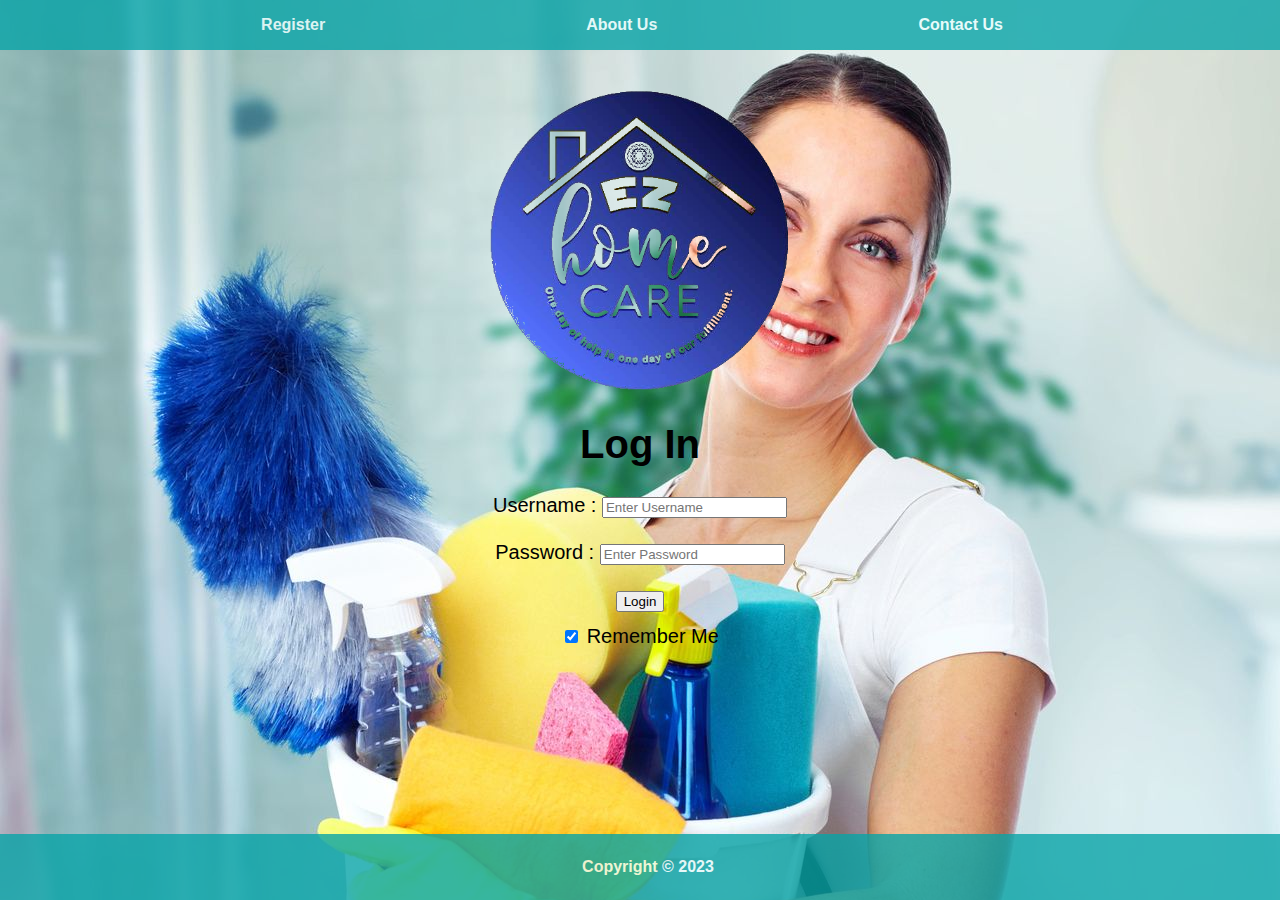
<file: index.html>
<!DOCTYPE html>
<html>
  <head>
    <meta charset="utf-8" />
    <meta name="viewport" content="width=device-width, initial-scale=1" />
    <link rel="stylesheet" href="style.css" />
    <title>Log In</title>
  </head>
  <body>
    <header>
      <nav>
        <a class="navbar" href="Registration.html">Register</a>
        <a class="navbar" href="AboutUsNoAccount.html">About Us</a>
        <a class="navbar" href="ContactUsNoAccount.html">Contact Us</a>
      </nav>
    </header>
    <div class="container">
      <img
        style="height: 300px"
        src="IMAGES/ezhomecare logo.png"
        alt="Company Logo"
      />
      <h1>Log In</h1>
      <form>
        <label>Username :</label>
        <input
          type="text"
          placeholder="Enter Username"
          name="username"
          required
          class="login_textbox"
        />
        <br /><br />
        <label>Password :</label>
        <input
          type="password"
          placeholder="Enter Password"
          name="password"
          required
          class="login_textbox"
        />
      </form>
      <br />
      <a href="Home.html" class="btn btn-info" role="button"
        ><button style="margin-bottom: 1em" type="submit">Login</button>
      </a>
      <br />
      <input type="checkbox" checked="checked" class="login_textbox" />
      Remember Me
      <br /><br /><br />
    </div>
    <footer>
      <p>Copyright © 2023</p>
    </footer>
  </body>
</html>
</file>
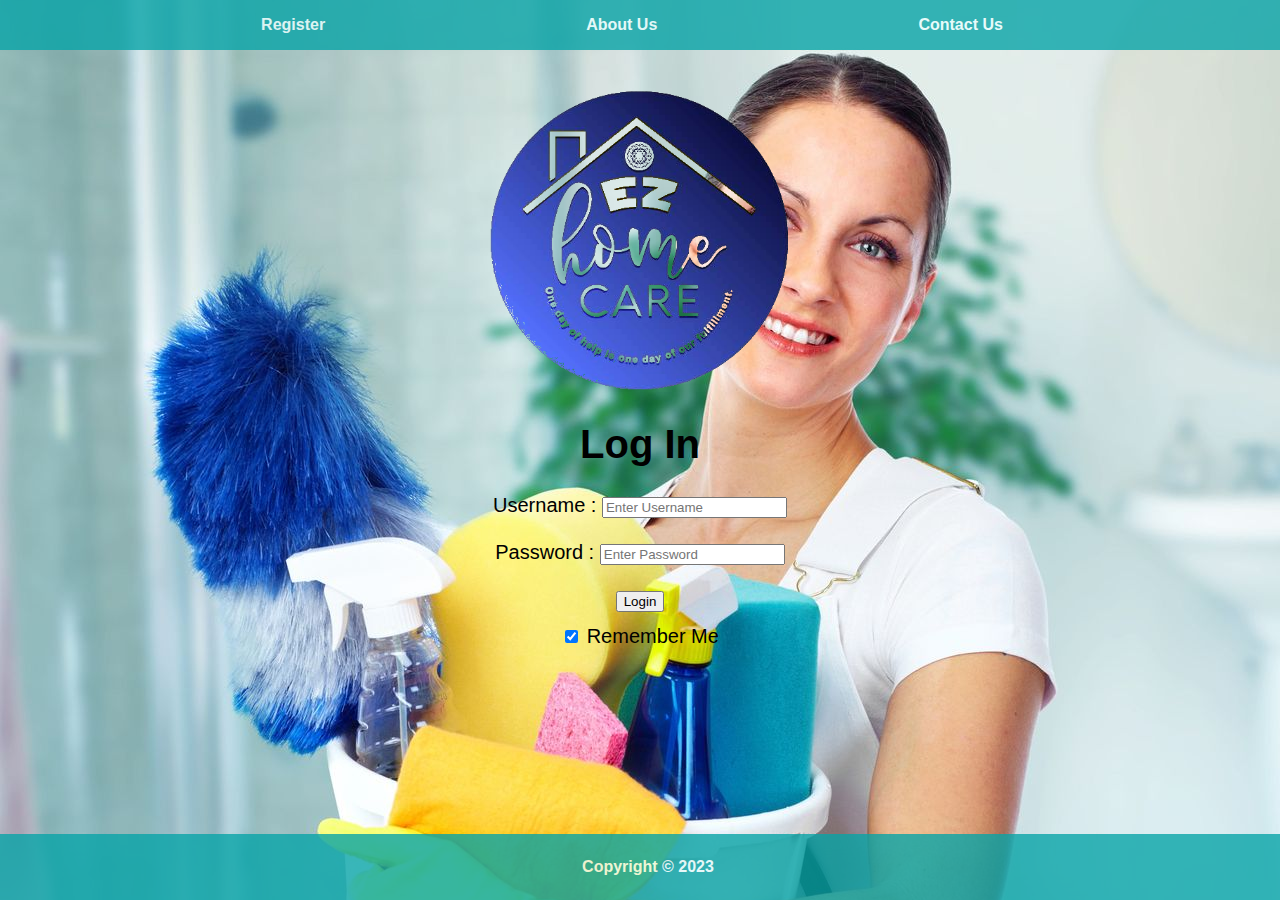
<file: EZHOMECARE-WEBSITE-main/EZHOMECARE-WEBSITE-main/index.html>
<!DOCTYPE html>
<html>
  <head>
    <meta charset="utf-8" />
    <meta name="viewport" content="width=device-width, initial-scale=1" />
    <link rel="stylesheet" href="style.css" />
    <title>Log In</title>
  </head>
  <body>
    <header>
      <nav>
        <a class="navbar" href="Registration.html">Register</a>
        <a class="navbar" href="AboutUsNoAccount.html">About Us</a>
        <a class="navbar" href="ContactUsNoAccount.html">Contact Us</a>
      </nav>
    </header>
    <div class="container">
      <img
        style="height: 300px"
        src="IMAGES/ezhomecare logo.png"
        alt="Company Logo"
      />
      <h1>Log In</h1>
      <form>
        <label>Username :</label>
        <input
          type="text"
          placeholder="Enter Username"
          name="username"
          required
          class="login_textbox"
        />
        <br /><br />
        <label>Password :</label>
        <input
          type="password"
          placeholder="Enter Password"
          name="password"
          required
          class="login_textbox"
        />
      </form>
      <br />
      <a href="Home.html" class="btn btn-info" role="button"
        ><button
          style="margin-bottom: 1em"
          type="submit"
        >
          Login
        </button>
      </a>
      <br />
      <input type="checkbox" checked="checked" class="login_textbox" />
      Remember Me
      <br /><br /><br />
    </div>
    <footer>
      <p>Copyright © 2023</p>
    </footer>
  </body>
</html>
</file>
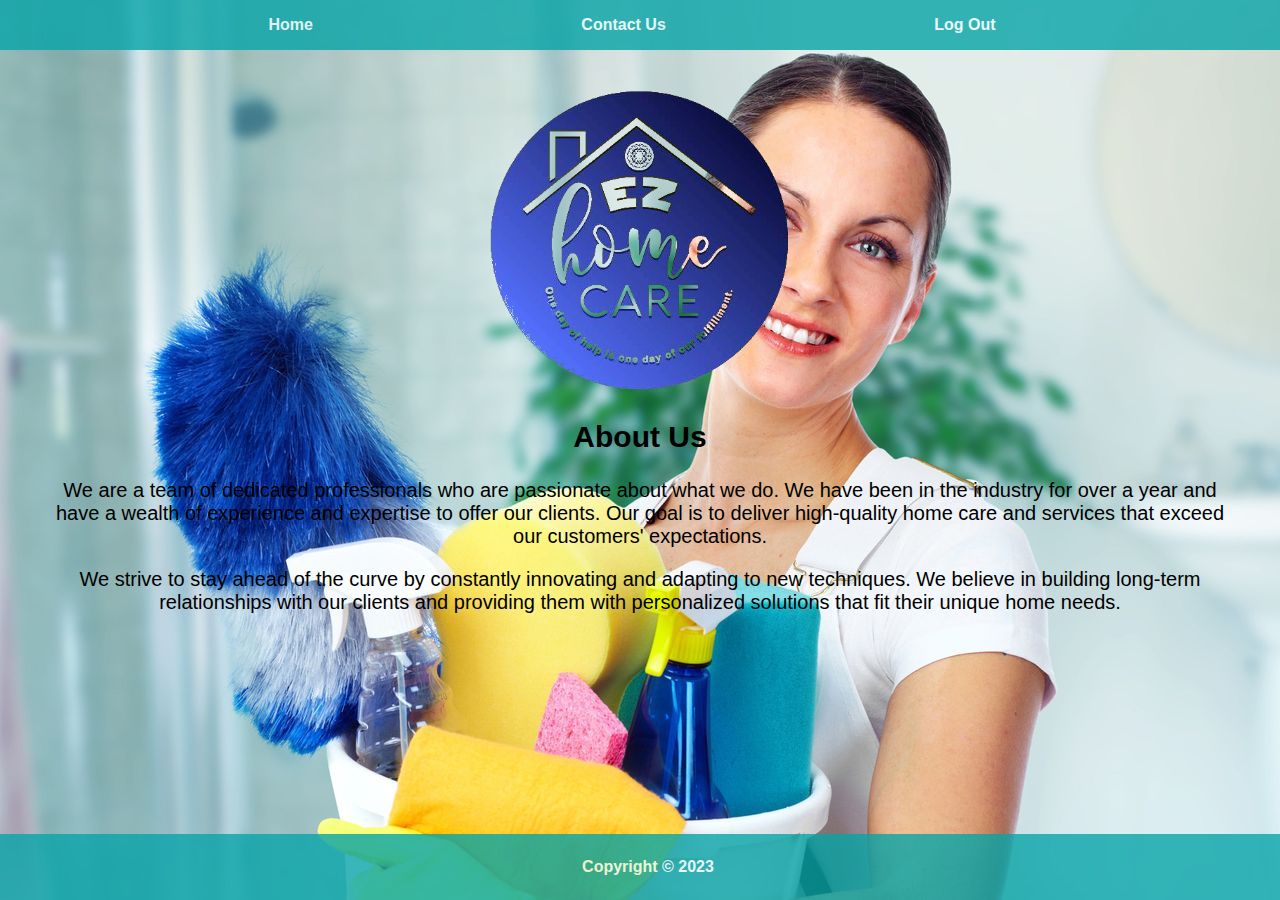
<file: AboutUs.html>
<!DOCTYPE html>
<html lang="en">
  <head>
    <link rel="stylesheet" type="text/css" href="style.css" />
    <title>About Us</title>
  </head>
  <body>
    <header>
      <nav>
        <a class="navbar" href="Home.html">Home</a>
        <a class="navbar" href="ContactUs.html">Contact Us</a>
        <a class="navbar" href="index.html">Log Out</a>
      </nav>
    </header>
    <div class="container">
      <section>
        <a href="Home.html">
          <img
            style="height: 300px"
            src="IMAGES/ezhomecare logo.png"
            alt="Company Logo"
          />
        </a>
        <h2>About Us</h2>
        <p>
          We are a team of dedicated professionals who are passionate about what
          we do. We have been in the industry for over a year and have a wealth
          of experience and expertise to offer our clients. Our goal is to
          deliver high-quality home care and services that exceed our customers'
          expectations.
        </p>
        <p>
          We strive to stay ahead of the curve by constantly innovating and
          adapting to new techniques. We believe in building long-term
          relationships with our clients and providing them with personalized
          solutions that fit their unique home needs.
        </p>
        <br /><br />
      </section>
    </div>
    <footer>
      <p>Copyright © 2023</p>
    </footer>
  </body>
</html>
</file>
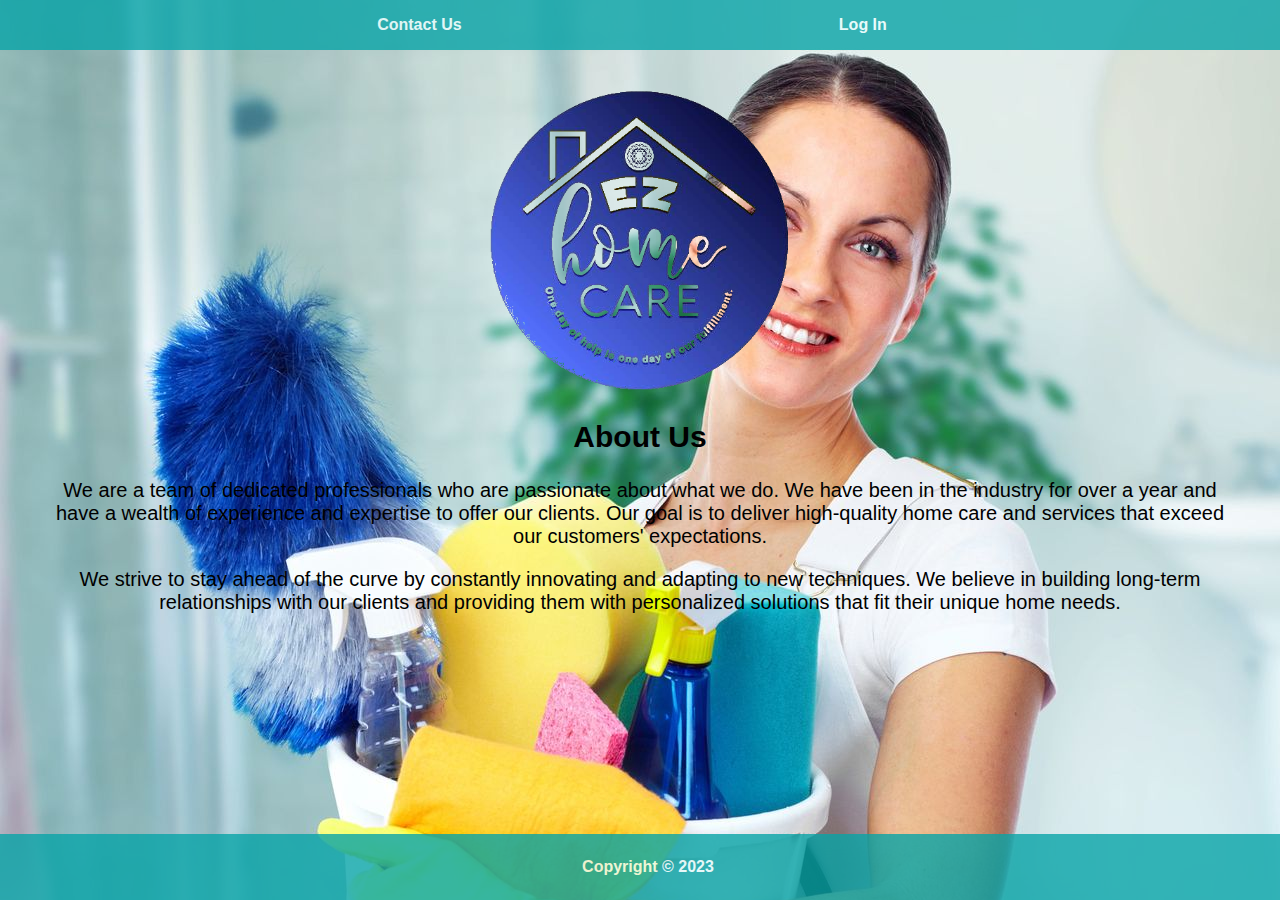
<file: AboutUsNoAccount.html>
<!DOCTYPE html>
<html lang="en">
  <head>
    <link rel="stylesheet" type="text/css" href="style.css" />
    <title>About Us</title>
  </head>
  <body>
    <header>
      <nav>
        <a class="navbar" href="ContactUsNoAccount.html">Contact Us</a>
        <a class="navbar" href="index.html">Log In</a>
      </nav>
    </header>
    <div class="container">
      <section>
        <img
          style="height: 300px"
          src="IMAGES/ezhomecare logo.png"
          alt="Company Logo"
        />
        <h2>About Us</h2>
        <p>
          We are a team of dedicated professionals who are passionate about what
          we do. We have been in the industry for over a year and have a wealth
          of experience and expertise to offer our clients. Our goal is to
          deliver high-quality home care and services that exceed our customers'
          expectations.
        </p>
        <p>
          We strive to stay ahead of the curve by constantly innovating and
          adapting to new techniques. We believe in building long-term
          relationships with our clients and providing them with personalized
          solutions that fit their unique home needs.
        </p>
        <br /><br />
      </section>
    </div>
    <footer>
      <p>Copyright © 2023</p>
    </footer>
  </body>
</html>
</file>
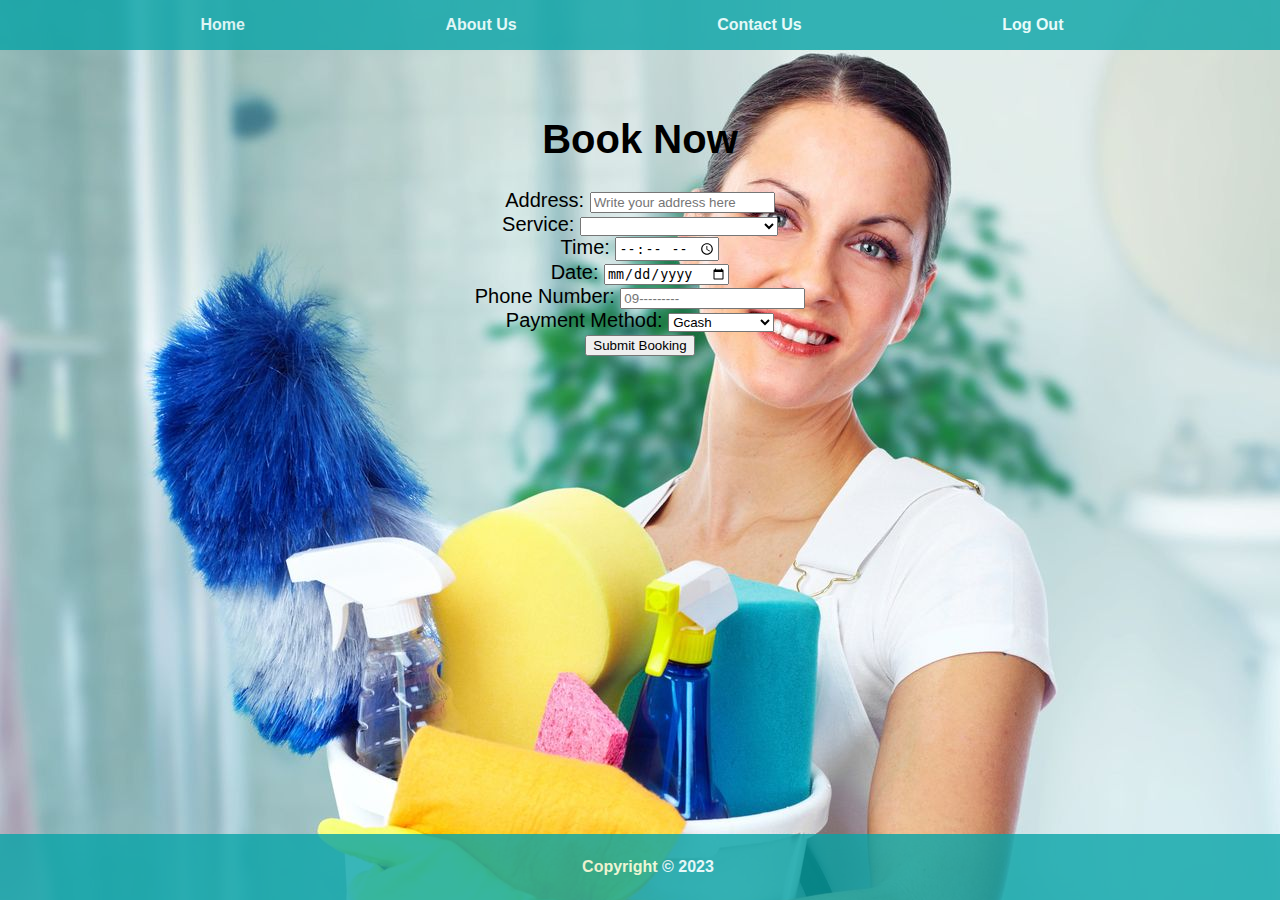
<file: Booking.html>
<!DOCTYPE html>
<html lang="en">
  <head>
    <meta charset="UTF-8" />
    <meta http-equiv="X-UA-Compatible" content="IE=edge" />
    <meta name="viewport" content="width=device-width, initial-scale=1.0" />
    <link rel="stylesheet" href="style.css" />
    <title>Book Now</title>
  </head>
  <body>
    <header>
      <nav>
        <a class="navbar" href="Home.html">Home</a>
        <a class="navbar" href="AboutUs.html">About Us</a>
        <a class="navbar" href="ContactUs.html">Contact Us</a>
        <a class="navbar" href="index.html">Log Out</a>
      </nav>
    </header>
    <div class="container">
      <h1>Book Now</h1>
      <form>
        <span>Address:</span>
        <input
          type="address"
          name="name"
          id="address"
          placeholder="Write your address here"
          required
        />
        <div>
          <!-- <---this is the select option--->
          <span>Service:</span>
          <select name="service" id="services" required>
            <option value=""></option>
            <option value="1">Nanay on the Go</option>
            <option value="2">The Loyal</option>
            <option value="3">The Busybee Package</option>
            <option value="4">The wonder Woman Package</option>
            <option value="4">The Twin Package</option>
            <option value="4">TLC (Tender,Love and Care)</option>
          </select>
          <!-- <---this is the select option--->
        </div>
        <div>
          <span>Time:</span>
          <input
            type="time"
            name="time"
            id="time"
            placeholder="Time"
            required
          />
        </div>
        <div>
          <span>Date:</span>
          <input
            type="date"
            name="date"
            id="date"
            placeholder="date"
            required
          />
        </div>
        <div>
          <span>Phone Number:</span>
          <input
            type="tel"
            name="number"
            id="number"
            placeholder="09---------"
            pattern="09[0-9]{9}"
            required
          />
        </div>
        <div>
          <span>Payment Method:</span>
          <select name="Choose Payment Method" required>
            <option value="1">Gcash</option>
            <option value="2">Bank Transfer</option>
          </select>
        </div>
        <a href="BookingSuccessful.html">
          <button type="button" value="SUBMIT" id="submit">
            Submit Booking
          </button>
        </a>
        <br /><br /><br />
      </form>
    </div>
  </body>
  <footer>
    <p>Copyright © 2023</p>
  </footer>
</html>
</file>
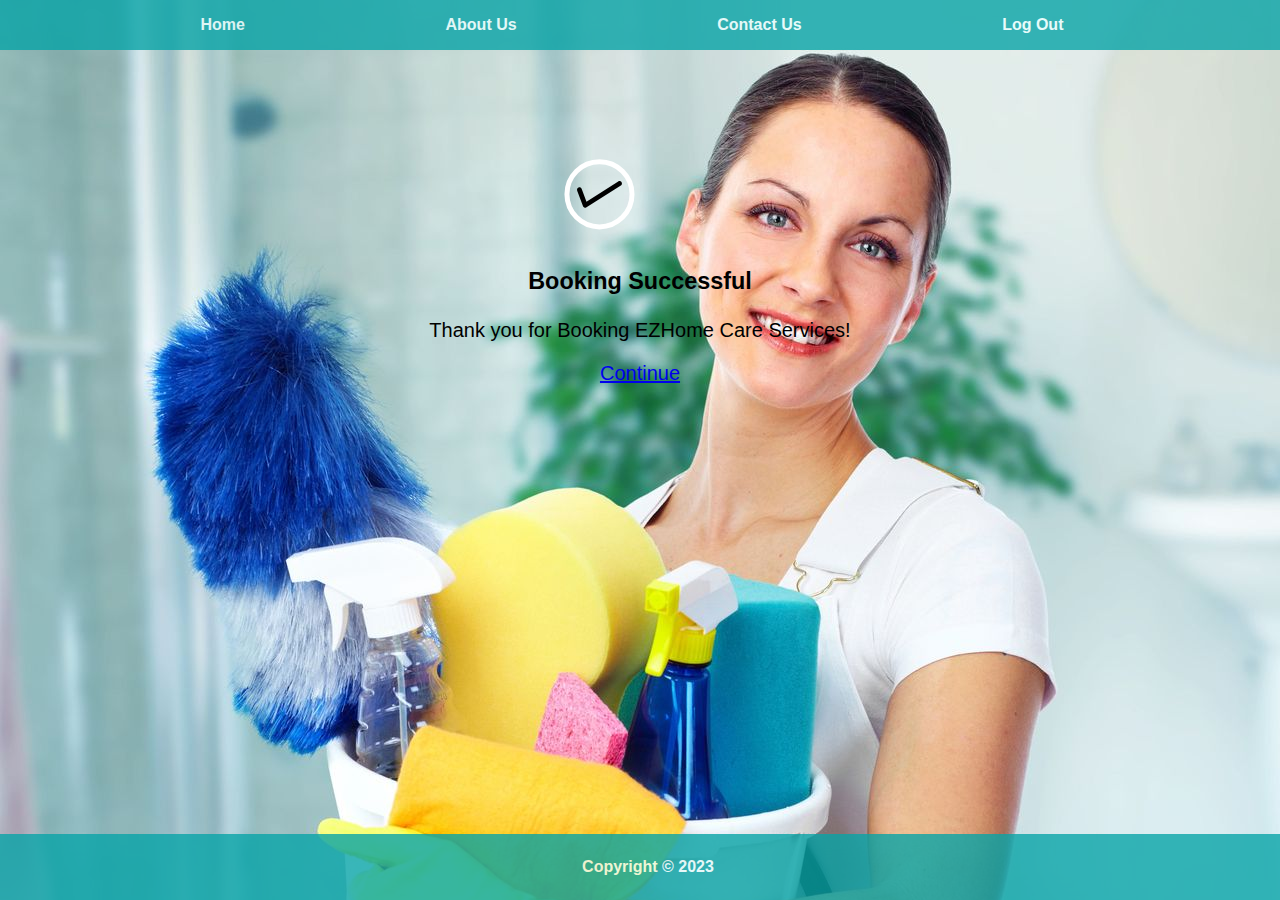
<file: BookingSuccessful.html>
<!DOCTYPE html>
<html lang="en">
  <head>
    <meta charset="UTF-8" />
    <meta http-equiv="X-UA-Compatible" content="IE=edge" />
    <meta name="viewport" content="width=device-width, initial-scale=1.0" />
    <link rel="stylesheet" href="style.css" />
    <title>Booking Successful</title>
  </head>
  <body>
    <header>
      <nav>
        <a class="navbar" href="Home.html">Home</a>
        <a class="navbar" href="AboutUs.html">About Us</a>
        <a class="navbar" href="ContactUs.html">Contact Us</a>
        <a class="navbar" href="index.html">Log Out</a>
      </nav>
    </header>
    <div id="card" class="container">
      <div id="upper-side">
        <?xml version="1.0" encoding="utf-8"?>
        <link rel="stylesheet" type="css" href="CSS/style.css" />
        <!DOCTYPE svg PUBLIC "-//W3C//DTD SVG 1.1//EN" "http://www.w3.org/Graphics/SVG/1.1/DTD/svg11.dtd">
        <svg
          version="1.1"
          id="checkmark"
          xmlns="http://www.w3.org/2000/svg"
          xmlns:xlink="http://www.w3.org/1999/xlink"
          x="0px"
          y="0px"
          xml:space="preserve"
        >
          <path
            d="M131.583,92.152l-0.026-0.041c-0.713-1.118-2.197-1.447-3.316-0.734l-31.782,20.257l-4.74-12.65
        c-0.483-1.29-1.882-1.958-3.124-1.493l-0.045,0.017c-1.242,0.465-1.857,1.888-1.374,3.178l5.763,15.382
        c0.131,0.351,0.334,0.65,0.579,0.898c0.028,0.029,0.06,0.052,0.089,0.08c0.08,0.073,0.159,0.147,0.246,0.209
        c0.071,0.051,0.147,0.091,0.222,0.133c0.058,0.033,0.115,0.069,0.175,0.097c0.081,0.037,0.165,0.063,0.249,0.091
        c0.065,0.022,0.128,0.047,0.195,0.063c0.079,0.019,0.159,0.026,0.239,0.037c0.074,0.01,0.147,0.024,0.221,0.027
        c0.097,0.004,0.194-0.006,0.292-0.014c0.055-0.005,0.109-0.003,0.163-0.012c0.323-0.048,0.641-0.16,0.933-0.346l34.305-21.865
        C131.967,94.755,132.296,93.271,131.583,92.152z"
          />
          <circle
            fill="none"
            stroke="#ffffff"
            stroke-width="5"
            stroke-miterlimit="10"
            cx="109.486"
            cy="104.353"
            r="32.53"
          />
        </svg>
      </div>
      <h3 id="status">Booking Successful</h3>
      <div id="lower-side">
        <p id="message">Thank you for Booking EZHome Care Services!</p>
        <a href="Home.html" id="contBtn">Continue</a>
      </div>
      <br /><br />
    </div>
    <footer>
      <p>Copyright © 2023</p>
    </footer>
  </body>
</html>
</file>
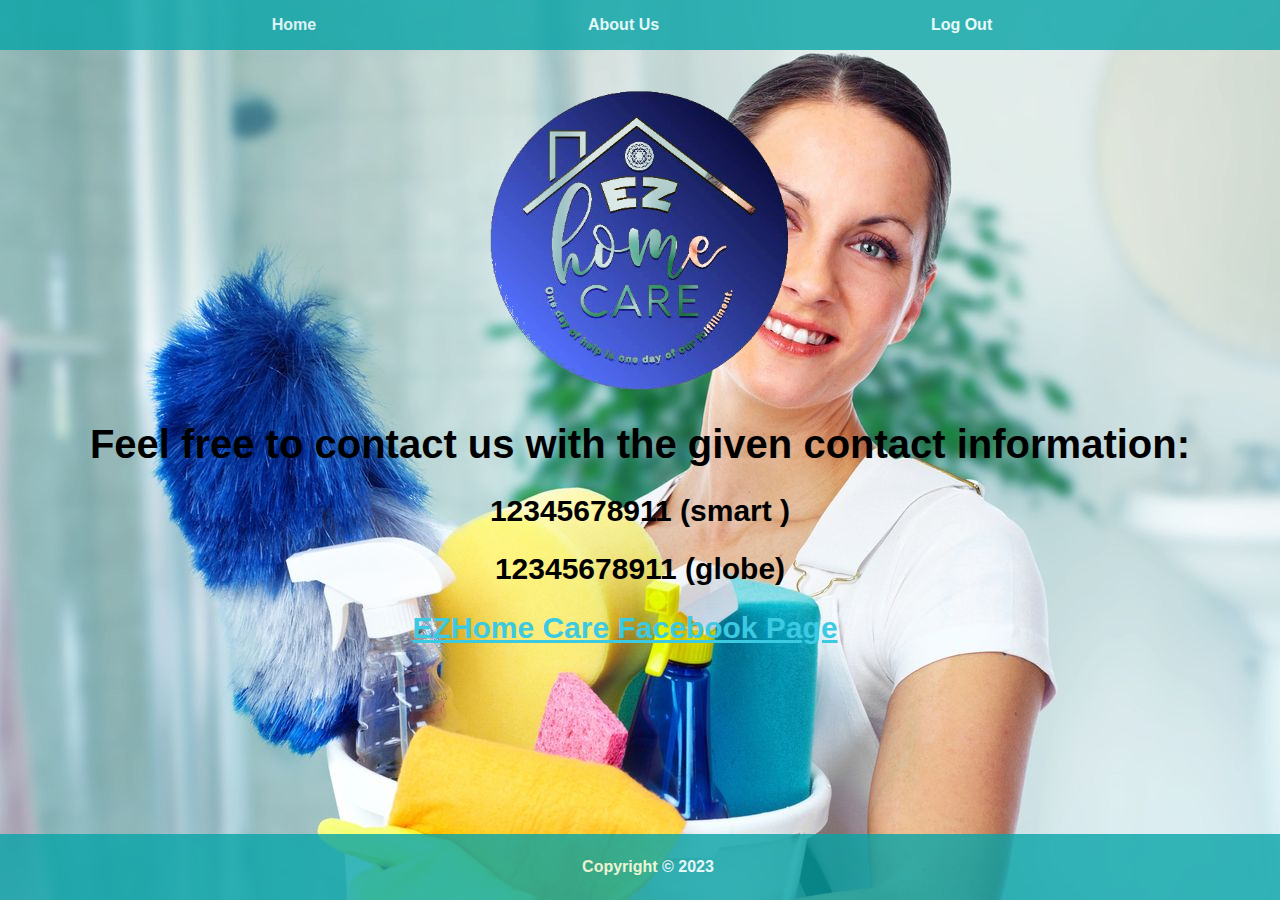
<file: ContactUs.html>
<!DOCTYPE html>
<html>
  <head>
    <link rel="stylesheet" href="style.css" />
    <title>Contact Us</title>
  </head>
  <body>
    <header>
      <nav>
        <a class="navbar" href="Home.html">Home</a>
        <a class="navbar" href="AboutUs.html">About Us</a>
        <a class="navbar" href="index.html">Log Out</a>
      </nav>
    </header>
    <div class="container">
      <img style="height: 300px" src="IMAGES/ezhomecare logo.png" alt="Logo" />
      <h1>Feel free to contact us with the given contact information:</h1>
      <h2>12345678911 (smart )</h2>
      <h2>12345678911 (globe)</h2>
      <h2>
        <a
          class="facebook"
          href="https://www.facebook.com/ezhomecareph"
          target="_blank"
        >
          EZHome Care Facebook Page
        </a>
      </h2>
      <br /><br />
    </div>
    <footer>
      <p>Copyright © 2023</p>
    </footer>
  </body>
</html>
</file>
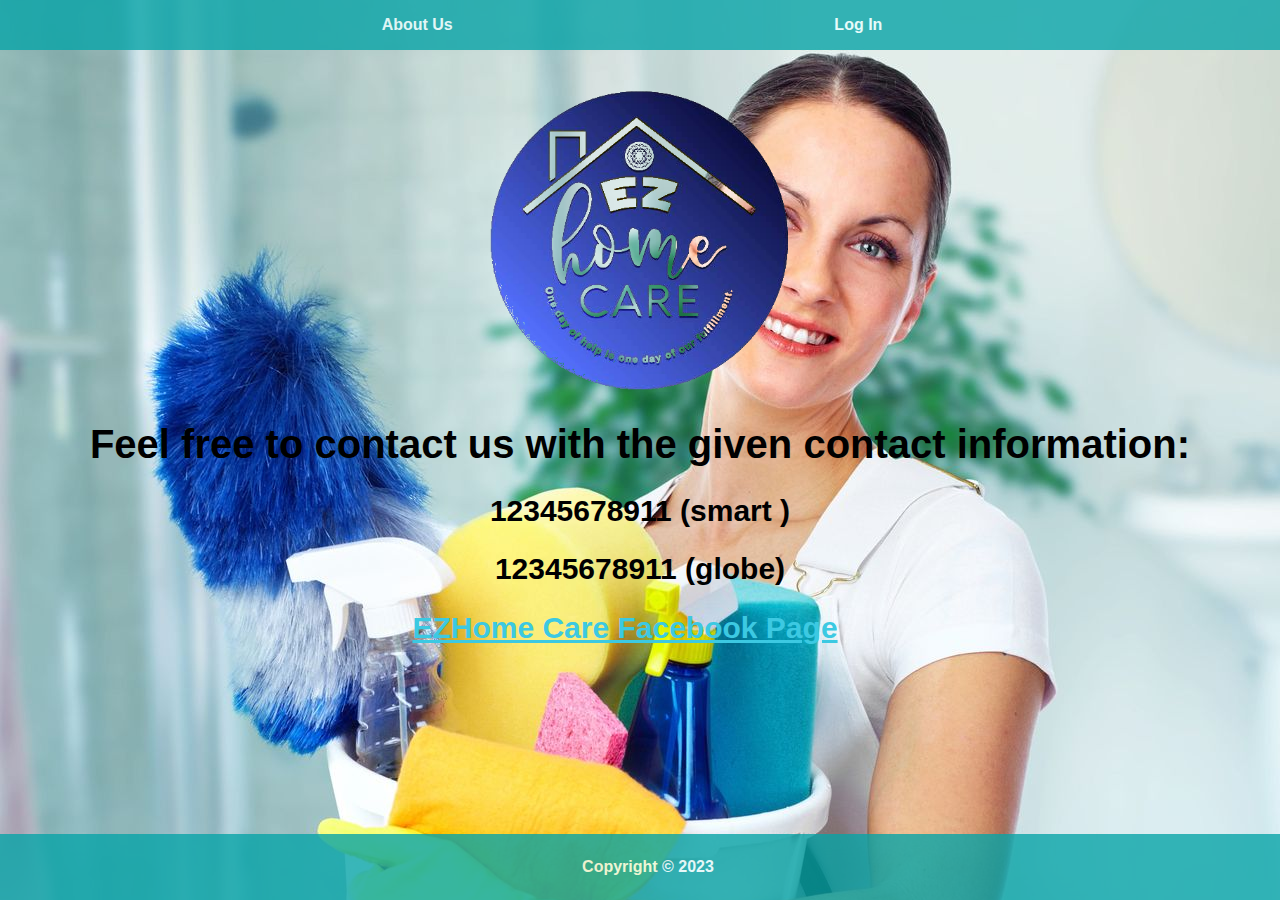
<file: ContactUsNoAccount.html>
<!DOCTYPE html>
<html>
  <head>
    <link rel="stylesheet" href="style.css" />
    <title>Contact Us</title>
  </head>
  <body>
    <header>
      <nav>
        <a class="navbar" href="AboutUsNoAccount.html">About Us</a>
        <a class="navbar" href="index.html">Log In</a>
      </nav>
    </header>
    <div class="container">
      <img style="height: 300px" src="IMAGES/ezhomecare logo.png" alt="Logo" />
      <h1>Feel free to contact us with the given contact information:</h1>
      <h2>12345678911 (smart )</h2>
      <h2>12345678911 (globe)</h2>
      <h2>
        <a
          class="facebook"
          href="https://www.facebook.com/ezhomecareph"
          target="_blank"
        >
          EZHome Care Facebook Page
        </a>
      </h2>
      <br /><br />
    </div>
    <footer>
      <p>Copyright © 2023</p>
    </footer>
  </body>
</html>
</file>
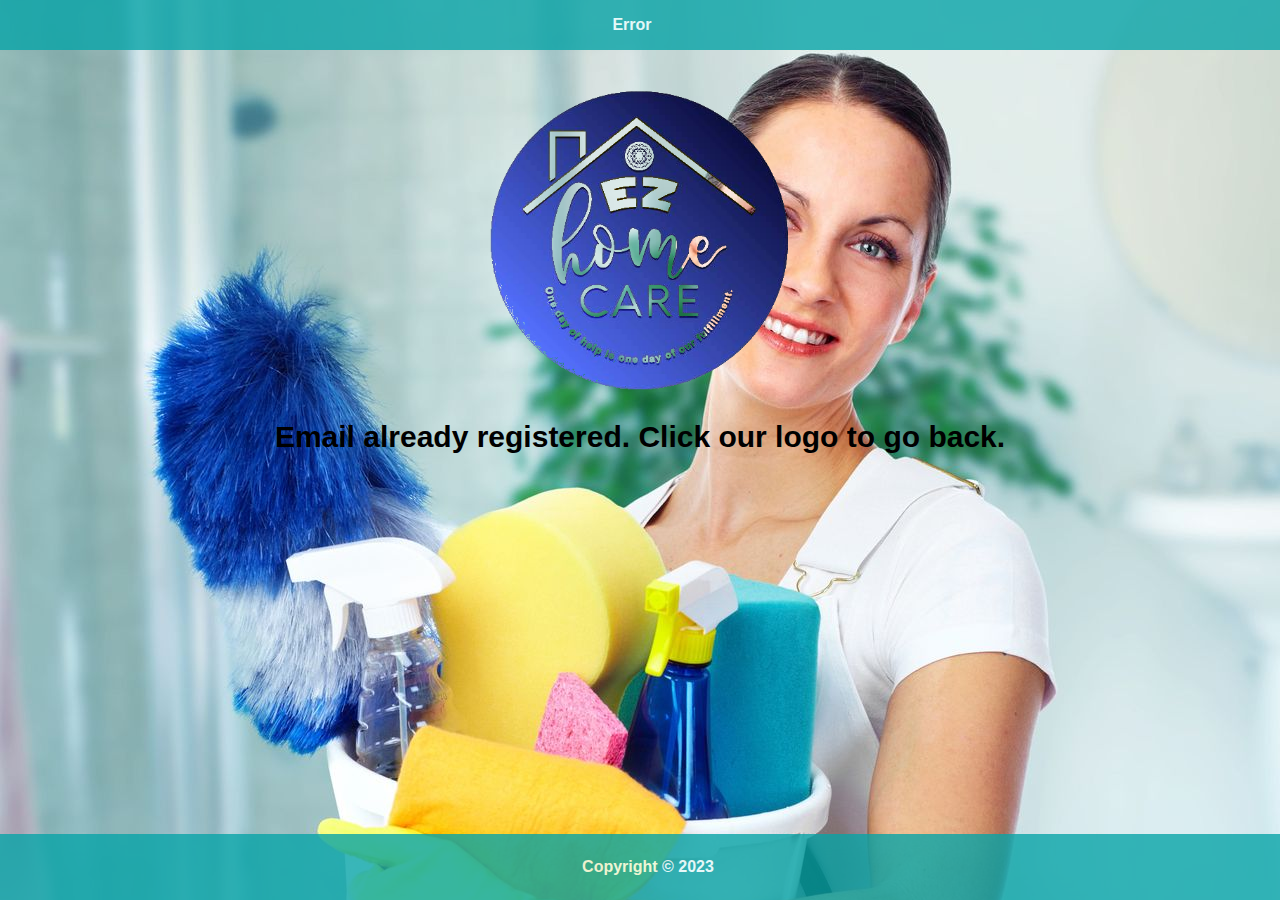
<file: EmailUsed.html>
<!DOCTYPE html>
<html lang="en">
  <head>
    <link rel="stylesheet" type="text/css" href="style.css" />
    <title>About Us</title>
  </head>
  <body>
    <header>
      <nav>
        <a class="navbar" href="Home.html">Error</a>
      </nav>
    </header>
    <div class="container">
      <section>
        <a href="Registration.html">
          <img
            style="height: 300px"
            src="IMAGES/ezhomecare logo.png"
            alt="Company Logo"
          />
        </a>
        <h2>Email already registered. Click our logo to go back.</h2>
    </div>
    <footer>
      <p>Copyright © 2023</p>
    </footer>
  </body>
</html>
</file>
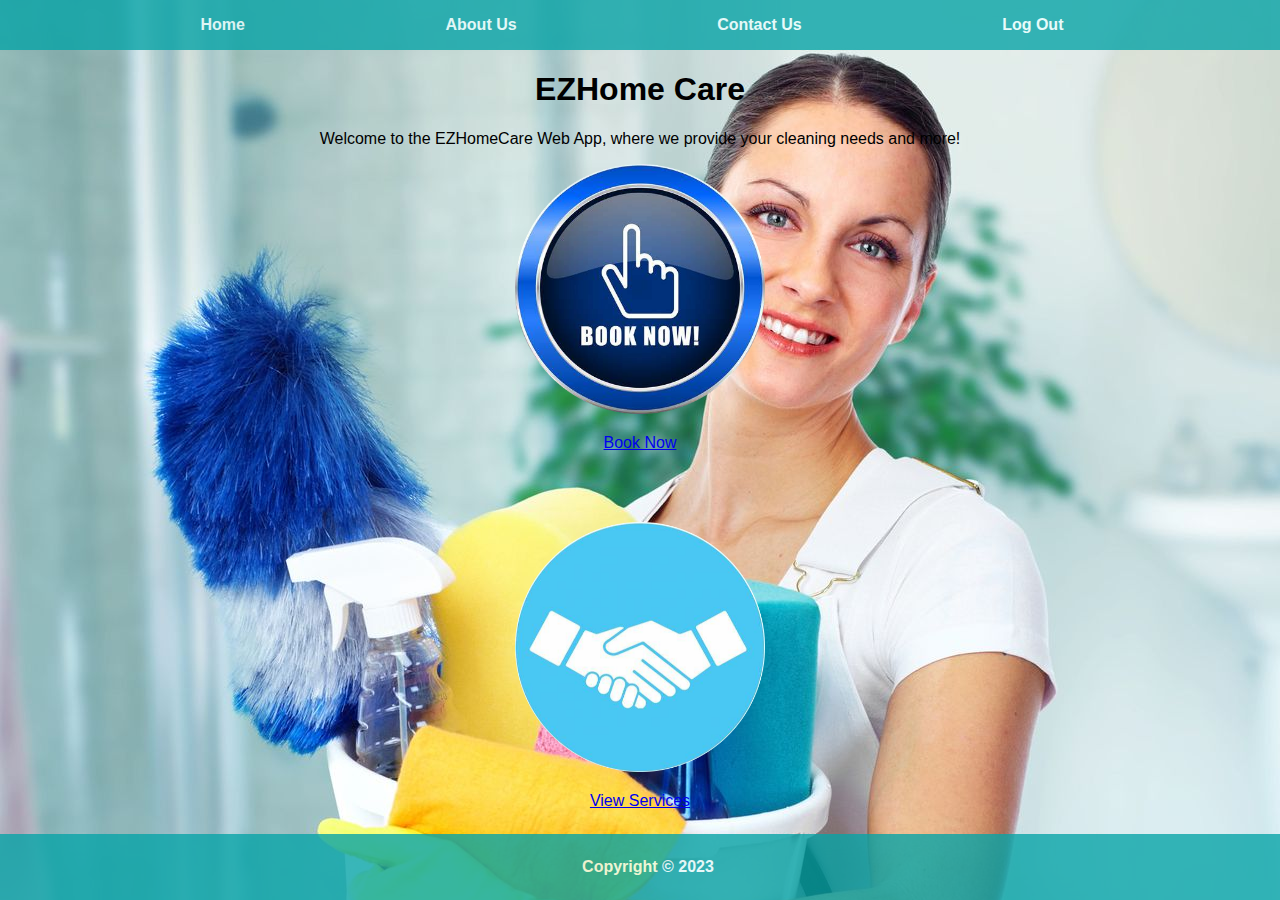
<file: Home.html>
<!DOCTYPE html>
<html>
  <head>
    <meta charset="UTF-8" />
    <meta http-equiv="X-UA-Compatible" content="IE=edge" />
    <meta name="viewport" content="width=device-width, initial-scale=1.0" />
    <link rel="stylesheet" href="style.css" />
    <title>Home page</title>
  </head>
  <body>
    <header>
      <nav>
        <a class="navbar" href="Home.html">Home</a>
        <a class="navbar" href="AboutUs.html">About Us</a>
        <a class="navbar" href="ContactUs.html">Contact Us</a>
        <a class="navbar" href="index.html">Log Out</a>
      </nav>
    </header>
    <h1>EZHome Care</h1>
    <p>
      Welcome to the EZHomeCare Web App, where we provide your cleaning needs
      and more!
    </p>
    <a href="Booking.html">
      <img
        src="IMAGES/book_now-modified.png"
        alt="Book now"
        width="250"
        height="250"
      />
      <p>Book Now</p>
    </a>
    <br /><br /><br />
    <a href="Services.html">
      <img
        src="IMAGES/handshake icon-modified.png"
        alt="Service packages"
        width="250"
        height="250"
      />
      <p>View Services</p>
    </a>
    <br /><br /><br /><br />
    <footer>
      <p>Copyright © 2023</p>
    </footer>
  </body>
</html>
</file>
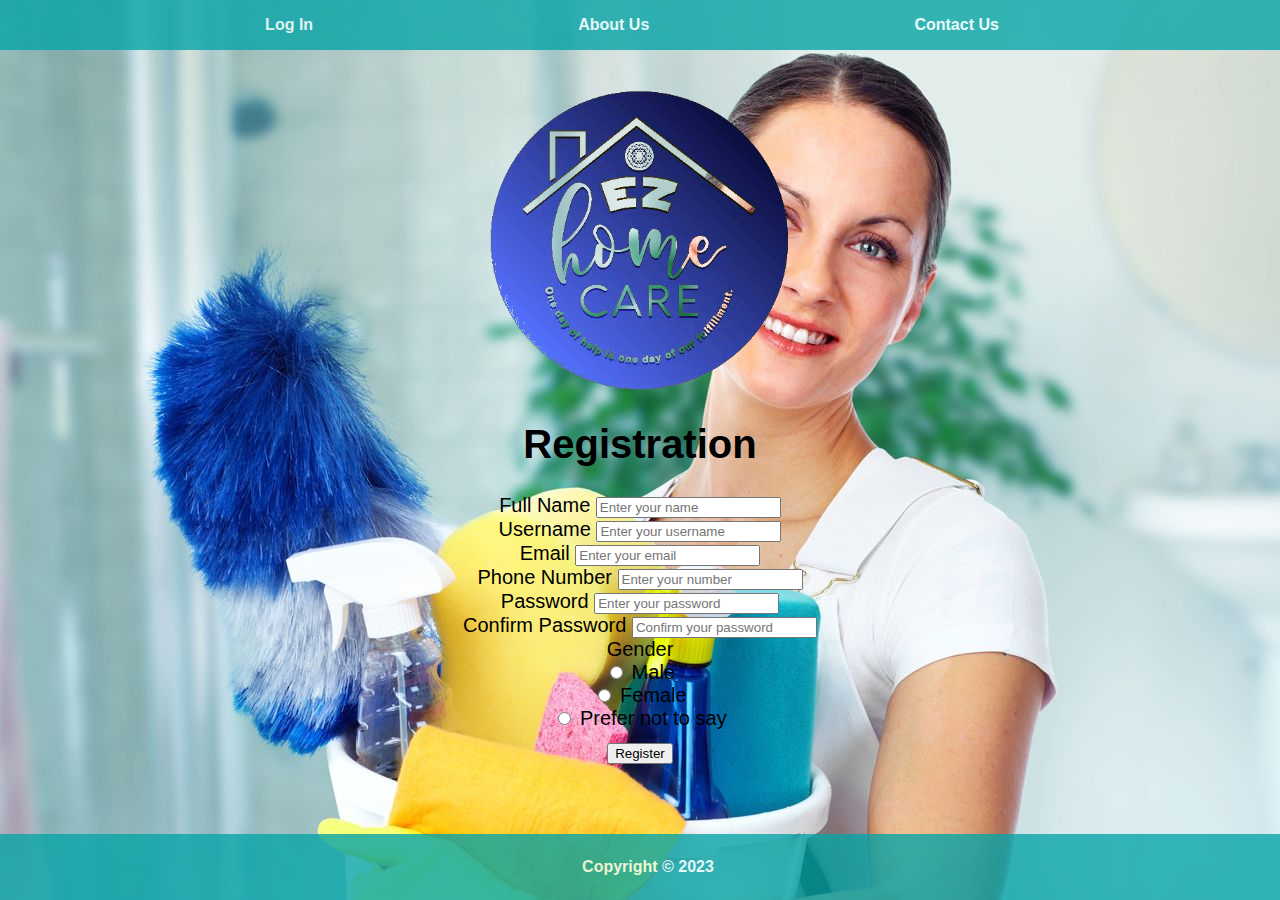
<file: Registration.html>
<!DOCTYPE html>
<html lang="en" dir="ltr">
  <head>
    <meta charset="UTF-8" />
    <meta name="viewport" content="width=device-width, initial-scale=1.0" />
    <link rel="stylesheet" href="style.css" />
    <title>Registration</title>
  </head>
  <body>
    <div>
      <header>
        <nav>
          <a class="navbar" href="index.html">Log In</a>
          <a class="navbar" href="AboutUsNoAccount.html">About Us</a>
          <a class="navbar" href="ContactUsNoAccount.html">Contact Us</a>
        </nav>
      </header>
    </div>
    <div class="container">
      <img
        style="height: 300px"
        src="IMAGES/ezhomecare logo.png"
        alt="Company Logo"
      />
      <h1>Registration</h1>
      <form action="#">
        <span>Full Name</span>
        <input type="text" placeholder="Enter your name" required />
        <br />
        <span class="details">Username</span>
        <input type="text" placeholder="Enter your username" required />
        <br />
        <span class="details">Email</span>
        <input type="text" placeholder="Enter your email" required />
        <br />
        <span class="details">Phone Number</span>
        <input type="text" placeholder="Enter your number" required />
        <br />
        <span class="details">Password</span>
        <input type="password" placeholder="Enter your password" required />
        <br />
        <span class="details">Confirm Password</span>
        <input type="password" placeholder="Confirm your password" required />
        <br />
        <span class="gender-title">Gender</span><br />
        <input type="radio" name="gender" id="dot-1" />
        <label for="dot-1">Male</label><br />
        <input type="radio" name="gender" id="dot-2" />
        <label for="dot-2">Female</label><br />
        <input type="radio" name="gender" id="dot-3" />
        <label for="dot-3">Prefer not to say </label>
      </form>
      <div style="padding: 10px">
        <a href="index.html" class="btn btn-info" role="button">
          <button style="margin-bottom: 1em" type="submit">Register</button>
        </a>
      </div>
      <br />
    </div>
    <footer>
      <p>Copyright © 2023</p>
    </footer>
  </body>
</html>
</file>
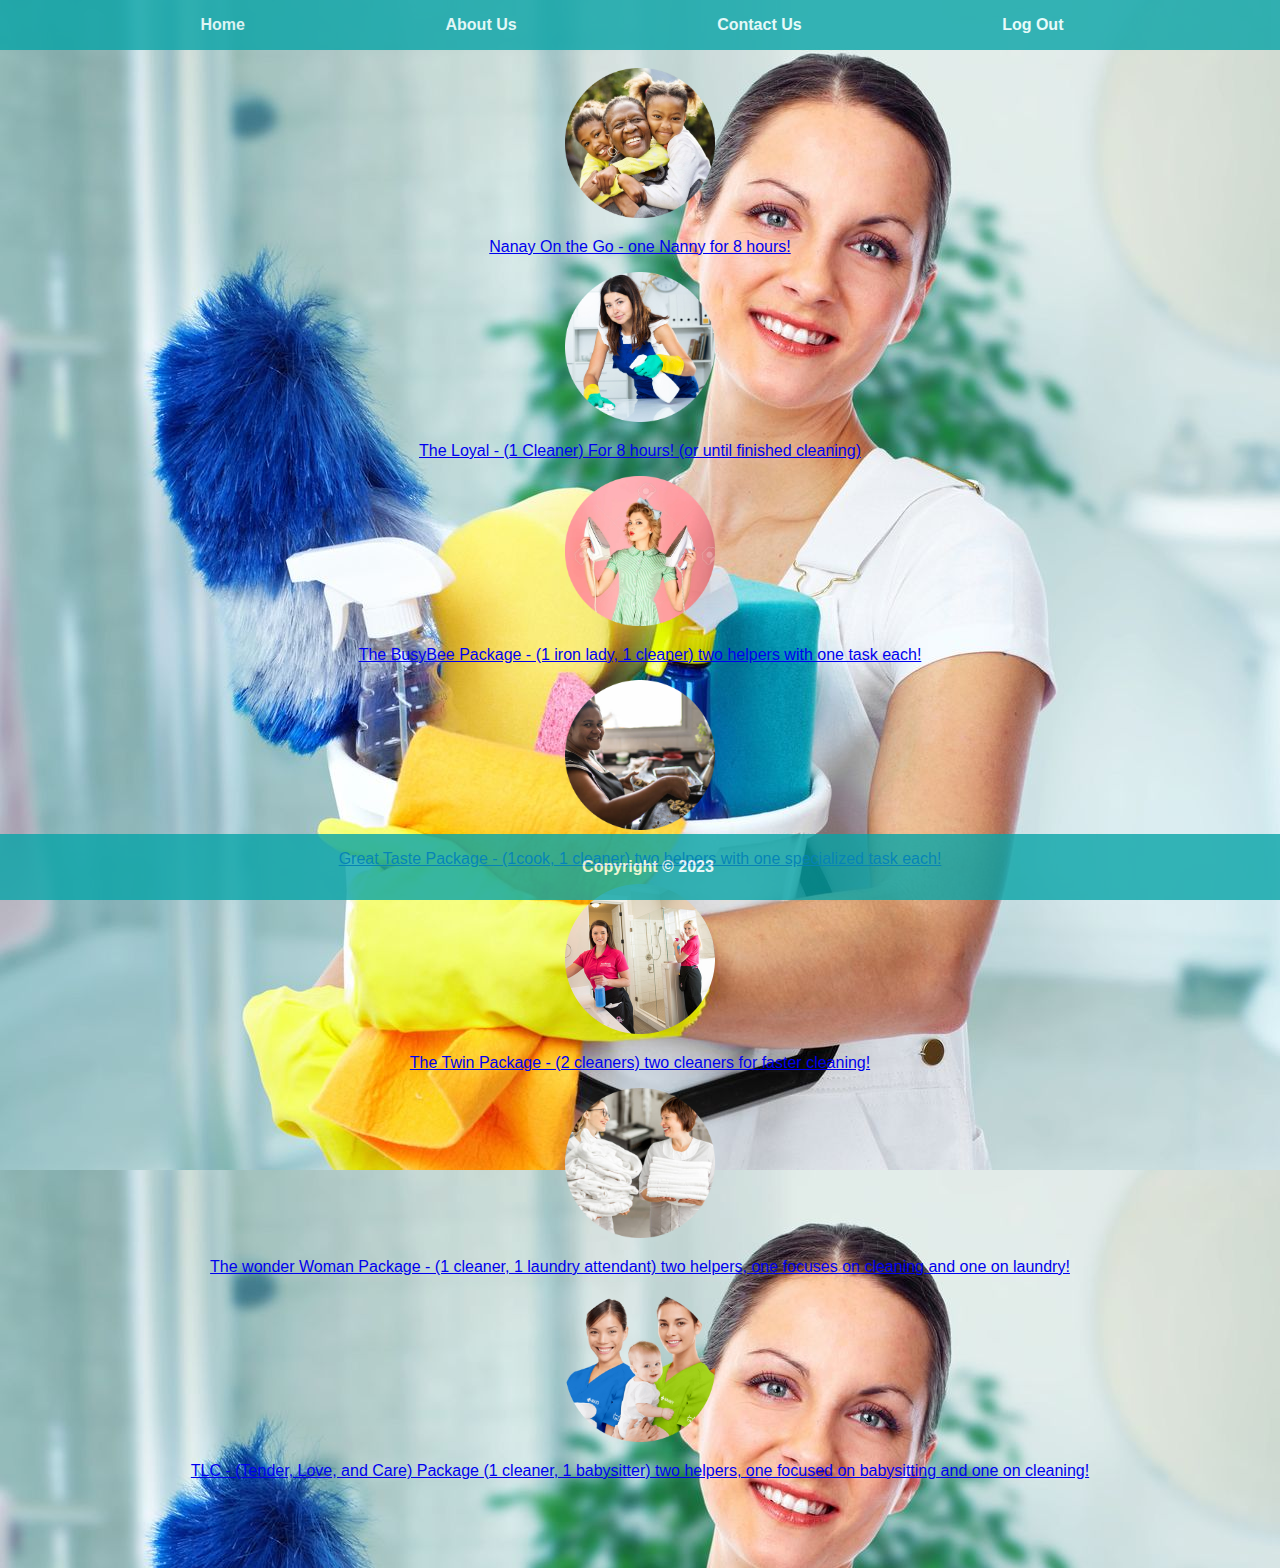
<file: Services.html>
<!DOCTYPE html>
<html>
  <head>
    <link rel="stylesheet" href="style.css" />
    <title>Services</title>
  </head>
  <body class="serviceicons">
    <header>
      <nav>
        <a class="navbar" href="Home.html">Home</a>
        <a class="navbar" href="AboutUs.html">About Us</a>
        <a class="navbar" href="ContactUs.html">Contact Us</a>
        <a class="navbar" href="index.html">Log Out</a>
      </nav>
    </header>
    <br />
    <div class="servicepicsleft">
      <a href="Booking.html">
        <img
          src="IMAGES/nanyyonthego2.png"
          alt="Service packages"
          width="150"
          height="150"
        />
        <p>Nanay On the Go - one Nanny for 8 hours!</p>
        <img
          src="IMAGES/theloyal.png"
          alt="Service packages"
          width="150"
          height="150"
        />

        <p>The Loyal - (1 Cleaner) For 8 hours! (or until finished cleaning)</p>
        <img
          src="IMAGES/thebusybee.png"
          alt="Service packages"
          width="150"
          height="150"
        />

        <p>
          The BusyBee Package - (1 iron lady, 1 cleaner) two helpers with one
          task each!
        </p>
        <img
          src="IMAGES/greattaste.png"
          alt="Service packages"
          width="150"
          height="150"
        />

        <p>
          Great Taste Package - (1cook, 1 cleaner) two helpers with one
          specialized task each!
        </p>
        <img
          src="IMAGES/twinopackage.png"
          alt="Service packages"
          width="150"
          height="150"
        />

        <p>The Twin Package - (2 cleaners) two cleaners for faster cleaning!</p>
        <img
          src="IMAGES/wonderwoman.png"
          alt="Service packages"
          width="150"
          height="150"
        />

        <p>
          The wonder Woman Package - (1 cleaner, 1 laundry attendant) two
          helpers, one focuses on cleaning and one on laundry!
        </p>
        <img
          src="IMAGES/tlcpackage.png"
          alt="Service packages"
          width="150"
          height="150"
        />

        <p>
          TLC - (Tender, Love, and Care) Package (1 cleaner, 1 babysitter) two
          helpers, one focused on babysitting and one on cleaning!
        </p>
      </a>
      <br /><br /><br /><br />
    </div>
    <footer>
      <p>Copyright © 2023</p>
    </footer>
  </body>
</html>
</file>
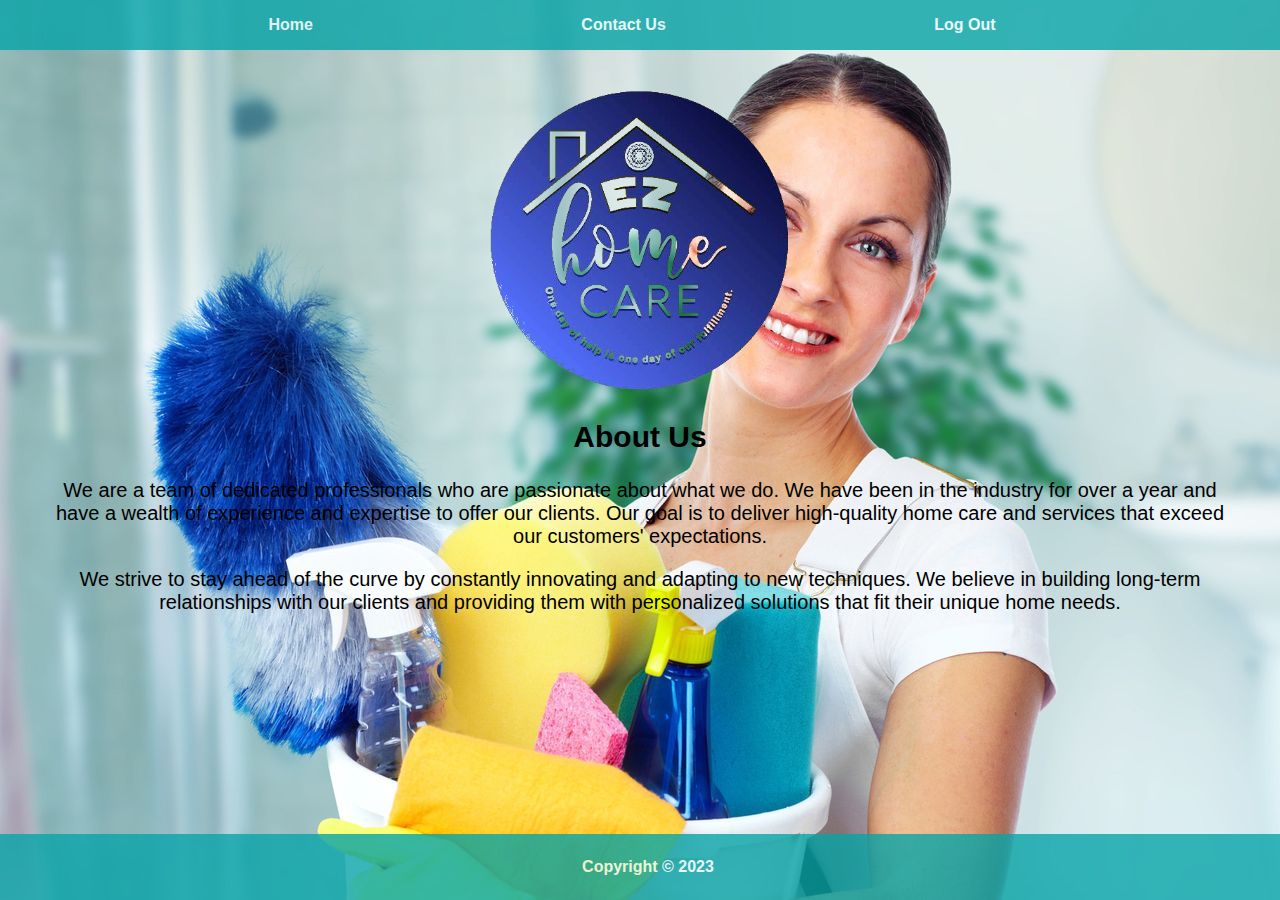
<file: EZHOMECARE-WEBSITE-main/EZHOMECARE-WEBSITE-main/AboutUs.html>
<!DOCTYPE html>
<html lang="en">
  <head>
    <link rel="stylesheet" type="text/css" href="style.css" />
    <title>About Us</title>
  </head>
  <body>
    <header>
      <nav>
        <a class="navbar" href="Home.HTML">Home</a>
        <a class="navbar" href="ContactUs.html">Contact Us</a>
        <a class="navbar" href="index.html">Log Out</a>
      </nav>
    </header>
    <div class="container">
      <section>
        <a href="Home.html">
          <img
            style="height: 300px"
            src="IMAGES/ezhomecare logo.png"
            alt="Company Logo"
          />
        </a>
        <h2>About Us</h2>
        <p>
          We are a team of dedicated professionals who are passionate about what
          we do. We have been in the industry for over a year and have a wealth
          of experience and expertise to offer our clients. Our goal is to
          deliver high-quality home care and services that exceed our customers'
          expectations.
        </p>
        <p>
          We strive to stay ahead of the curve by constantly innovating and
          adapting to new techniques. We believe in building long-term
          relationships with our clients and providing them with personalized
          solutions that fit their unique home needs.
        </p>
        <br /><br />
      </section>
    </div>
    <footer>
      <p>Copyright © 2023</p>
    </footer>
  </body>
</html>
</file>
<file: style.css>
header {
  background-color: #08a4a7;
  opacity: 0.8;
  color: white;
  padding: 1em;
}

.navbar {
  color: #e9ffff;
  text-decoration: none;
  margin-right: 1em;
  font-weight: bold;
}

.facebook {
  color: hsl(189, 74%, 56%);
  margin-right: 1em;
}

nav {
  display: flex;
  justify-content: space-evenly;
  color: white;
}

.container {
  font-size: 20px;
  padding: 2em;
  text-align: center;
}

body {
  font-family: Arial, sans-serif;
  margin: 0;
  background-image: url(IMAGES/homebackground.jpg);
  background-color: antiquewhite;
  text-align: center;
}

footer {
  background-color: #08a4a7;
  opacity: 0.8;
  color: #e9ffff;
  text-align: center;
  position: fixed;
  font-weight: bold;
  bottom: 0;
  width: 100%;
  padding: 8px;
}

img:hover {
  opacity: 0.5;
}

.servicepicsleft {
  margin-left: 3cm;
  margin-right: 3cm;
  text-align: center;
}
</file>
<file: EZHOMECARE-WEBSITE-main/EZHOMECARE-WEBSITE-main/style.css>
header {
  background-color: #08a4a7;
  opacity: 0.8;
  color: white;
  padding: 1em;
}

.navbar {
  color: #e9ffff;
  text-decoration: none;
  margin-right: 1em;
  font-weight: bold;
}

.facebook {
  color: hsl(189, 74%, 56%);
  margin-right: 1em;
}

nav {
  display: flex;
  justify-content: space-evenly;
  color: white;
}

.container {
  font-size: 20px;
  padding: 2em;
  text-align: center;
}

body {
  font-family: Arial, sans-serif;
  margin: 0;
  background-image:url(IMAGES/homebackground.jpg);
  background-color: antiquewhite ;
  text-align: center;
}

footer {
  background-color: #08a4a7;
  opacity: 0.8;
  color: #e9ffff;
  text-align: center;
  position: fixed;
  font-weight: bold;
  bottom: 0;
  width: 100%;
  padding: 8px;
}

img:hover {
  opacity: 0.5;
}

.servicepicsleft{
  margin-left: 3cm;
  margin-right: 3cm;
  text-align:center;
}
</file>
